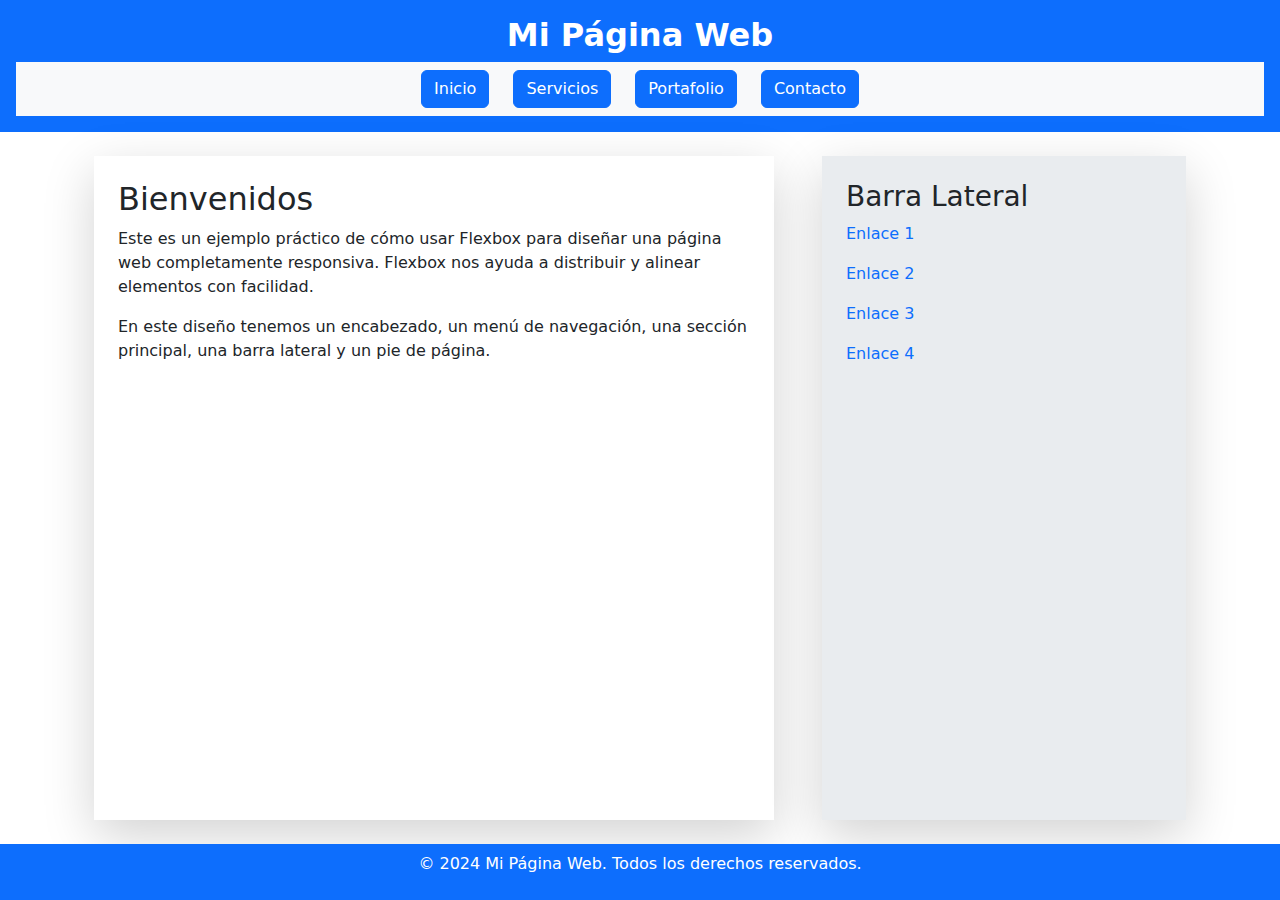
<file: FLEX-BOOTSTRAP/index.html>
<!DOCTYPE html>
<html lang="en">
  <head>
    <meta charset="UTF-8" />
    <meta name="viewport" content="width=device-width, initial-scale=1.0" />
    <title>Diseño Completo con Flexbox</title>
    <link
      href="https://cdn.jsdelivr.net/npm/bootstrap@5.3.3/dist/css/bootstrap.min.css"
      rel="stylesheet"
      integrity="sha384-QWTKZyjpPEjISv5WaRU9OFeRpok6YctnYmDr5pNlyT2bRjXh0JMhjY6hW+ALEwIH"
      crossorigin="anonymous"
    />
    <script
      src="https://cdn.jsdelivr.net/npm/bootstrap@5.3.3/dist/js/bootstrap.bundle.min.js"
      integrity="sha384-YvpcrYf0tY3lHB60NNkmXc5s9fDVZLESaAA55NDzOxhy9GkcIdslK1eN7N6jIeHz"
      crossorigin="anonymous"
    ></script>
    <link rel="stylesheet" href="styles.css" />
  </head>
  <body class="d-flex min-vh-100 flex-column">
    <header class="bg-primary text-white text-center p-3">
      <h1 class="display-6 fw-bold fs-2">Mi Página Web</h1>
      <nav class="navbar navbar-expand-lg bg-body-tertiary">
        <div class="container-fluid">
          <button
            class="navbar-toggler"
            type="button"
            data-bs-toggle="collapse"
            data-bs-target="#navbarNav"
            aria-controls="navbarNav"
            aria-expanded="false"
            aria-label="Toggle navigation"
          >
            <span class="navbar-toggler-icon"></span>
          </button>
          <div class="collapse navbar-collapse" id="navbarNav">
            <ul class="navbar-nav mx-auto gap-4">
              <li class="nav-item">
                <a class="btn btn-primary" aria-current="page" href="#"
                  >Inicio</a
                >
              </li>
              <li class="nav-item">
                <a class="btn btn-primary" href="#">Servicios</a>
              </li>
              <li class="nav-item">
                <a class="btn btn-primary" href="#">Portafolio</a>
              </li>
              <li class="nav-item">
                <a class="btn btn-primary" href="#">Contacto</a>
              </li>
            </ul>
          </div>
        </div>
      </nav>
    </header>
    <main class="d-flex gap-5 p-4 flex-wrap container">
      <section class="flex-2 p-4 shadow-lg">
        <h2>Bienvenidos</h2>
        <p>
          Este es un ejemplo práctico de cómo usar Flexbox para diseñar una
          página web completamente responsiva. Flexbox nos ayuda a distribuir y
          alinear elementos con facilidad.
        </p>
        <p>
          En este diseño tenemos un encabezado, un menú de navegación, una
          sección principal, una barra lateral y un pie de página.
        </p>
      </section>

      <aside class="flex-1 p-4 shadow-lg bg-body-secondary">
        <h3>Barra Lateral</h3>
        <ul class="nav flex-column gap-3">
          <li><a href="#">Enlace 1</a></li>
          <li><a href="#">Enlace 2</a></li>
          <li><a href="#">Enlace 3</a></li>
          <li><a href="#">Enlace 4</a></li>
        </ul>
      </aside>
    </main>

    <footer class="bg-primary text-white text-center p-2">
      <p>© 2024 Mi Página Web. Todos los derechos reservados.</p>
    </footer>
  </body>
</html>
</file>
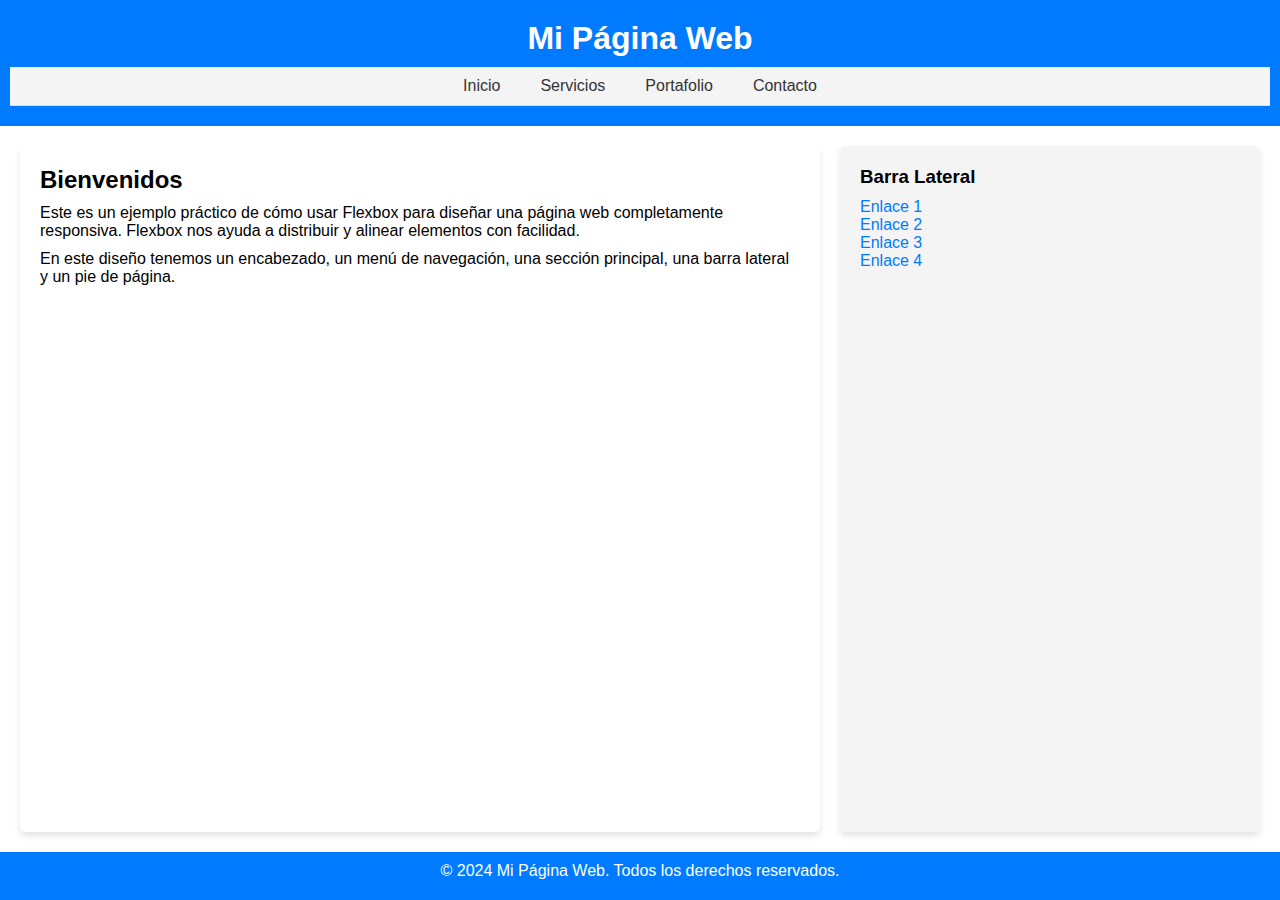
<file: FLEX/index.html>
<!DOCTYPE html>
<html lang="en">
  <head>
    <meta charset="UTF-8" />
    <meta name="viewport" content="width=device-width, initial-scale=1.0" />
    <title>Diseño Completo con Flexbox</title>
    <link rel="stylesheet" href="styles.css" />
  </head>
  <body>
    <header class="header">
      <h1>Mi Página Web</h1>
      <nav class="nav">
        <ul>
          <li><a href="#">Inicio</a></li>
          <li><a href="#">Servicios</a></li>
          <li><a href="#">Portafolio</a></li>
          <li><a href="#">Contacto</a></li>
        </ul>
      </nav>
    </header>
    <main class="main">
      <section class="content">
        <h2>Bienvenidos</h2>
        <p>
          Este es un ejemplo práctico de cómo usar Flexbox para diseñar una
          página web completamente responsiva. Flexbox nos ayuda a distribuir y
          alinear elementos con facilidad.
        </p>
        <p>
          En este diseño tenemos un encabezado, un menú de navegación, una
          sección principal, una barra lateral y un pie de página.
        </p>
      </section>

      <aside class="sidebar">
        <h3>Barra Lateral</h3>
        <ul>
          <li><a href="#">Enlace 1</a></li>
          <li><a href="#">Enlace 2</a></li>
          <li><a href="#">Enlace 3</a></li>
          <li><a href="#">Enlace 4</a></li>
        </ul>
      </aside>
    </main>

    <footer class="footer">
      <p>© 2024 Mi Página Web. Todos los derechos reservados.</p>
    </footer>
  </body>
</html>
</file>
<file: FLEX-BOOTSTRAP/styles.css>
main {
  flex: 1;
  /* gap: 3rem; */
}

a {
  text-decoration: none;
}

.flex-1 {
  flex: 1;
}

.flex-2 {
  flex: 2;
}
</file>
<file: FLEX/styles.css>
/* Estilo general */
body {
  margin: 0;
  font-family: Arial, sans-serif;
  display: flex;
  flex-direction: column; /* Disposición vertical general */
  min-height: 100vh; /* Asegura que ocupe toda la pantalla */
}

h1,
h2,
h3,
p {
  margin: 0 0 10px;
}

ul {
  list-style: none;
  padding: 0;
  margin: 0;
}

a {
  text-decoration: none;
  color: #007bff;
}

/* Encabezado */
.header {
  background-color: #007bff;
  color: white;
  text-align: center;
  padding: 20px 10px;
}

/* Navegación */
.nav {
  background-color: #f4f4f4;
  border-bottom: 1px solid #ddd;
}

.nav ul {
  display: flex; /* Usar Flexbox para alinear elementos del menú */
  justify-content: center; /* Centra los enlaces horizontalmente */
  gap: 20px;
  padding: 10px;
}

.nav a {
  color: #333;
  padding: 5px 10px;
}

.nav a:hover {
  background-color: #007bff;
  color: white;
  border-radius: 5px;
}

/* Contenedor principal */
.main {
  display: flex; /* Contenedor principal usa Flexbox */
  flex: 1; /* Ocupa el espacio restante en la pantalla */
  flex-wrap: wrap; /* Permite que los elementos se adapten si hay poco espacio */
  padding: 20px;
  gap: 20px;
}

/* Sección principal */
.content {
  flex: 2; /* La sección principal ocupa el doble de espacio que la barra lateral */
  min-width: 300px; /* Asegura un tamaño mínimo */
  background-color: #fff;
  padding: 20px;
  box-shadow: 0 4px 6px rgba(0, 0, 0, 0.1);
  border-radius: 5px;
}

/* Barra lateral */
.sidebar {
  flex: 1; /* Ocupa menos espacio que la sección principal */
  min-width: 200px; /* Asegura un tamaño mínimo */
  background-color: #f4f4f4;
  padding: 20px;
  box-shadow: 0 4px 6px rgba(0, 0, 0, 0.1);
  border-radius: 5px;
}

/* Pie de página */
.footer {
  background-color: #007bff;
  color: white;
  text-align: center;
  padding: 10px;
}
</file>
